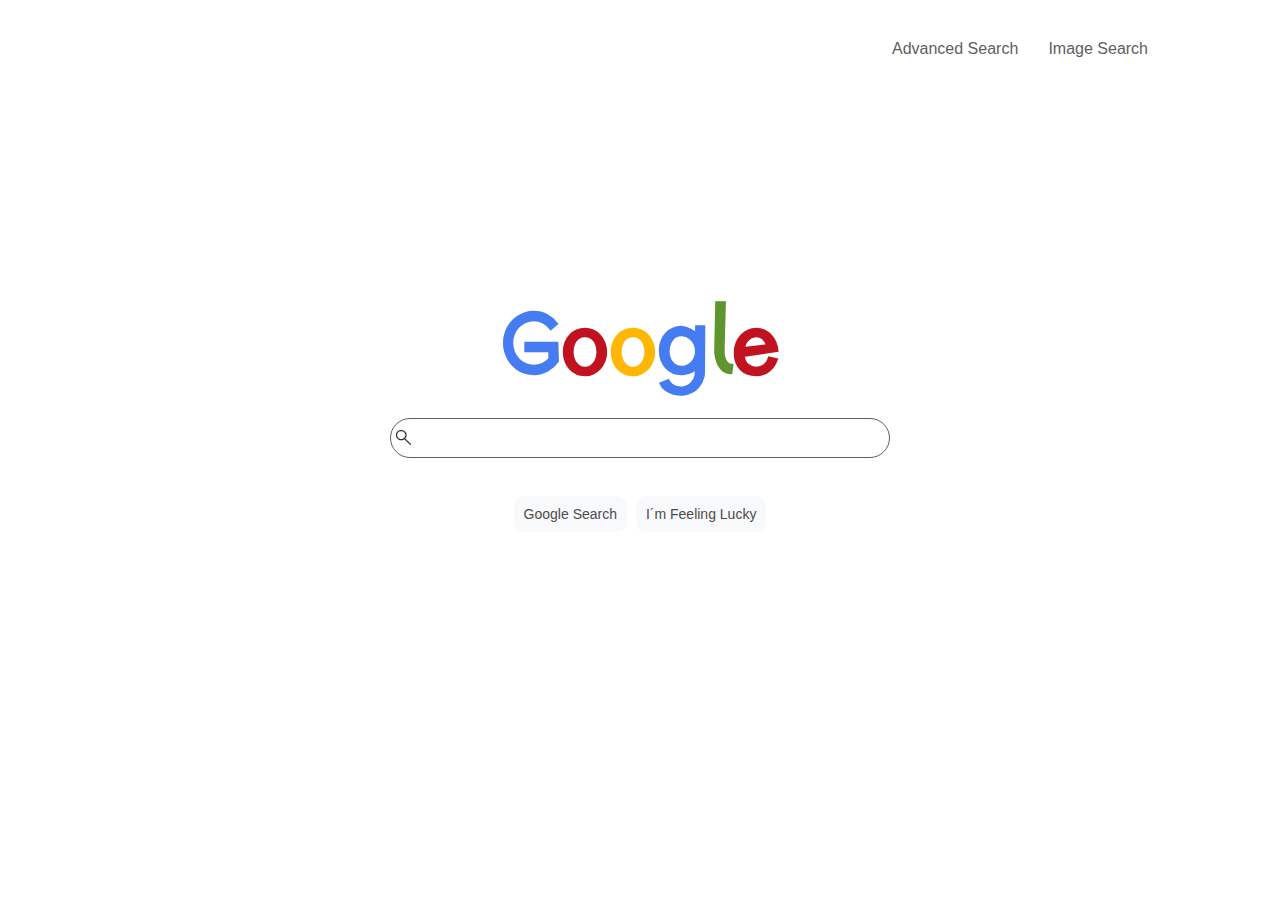
<file: index.html>
<html lang="en">
<head>
    <meta charset="UTF-8">
    <meta name="viewport" content="width=device-width, initial-scale=1.0">
    <link rel="stylesheet" href="app.css">
    <title>Search</title>
</head>
<body>
    <menu>
        <a href="imageSearch.html">Image Search</a>
       <a href="advancedSearch.html">Advanced Search</a>
    </menu>
    <form action="https://www.google.com/search">
        <p id="logo"><span class="blue">G</span><span class="red">o</span><span class="yellow">o</span><span class="blue">g</span><span class="green">l</span><span class="red">e</span></p>
            <input type="text" name="q" id="googleSearch">
            <div id="divsubmit">
                <input type="submit" value="Google Search">
                <button href="">I´m Feeling Lucky</button>
            </div>
    </form>
</body>
</html>
</file>
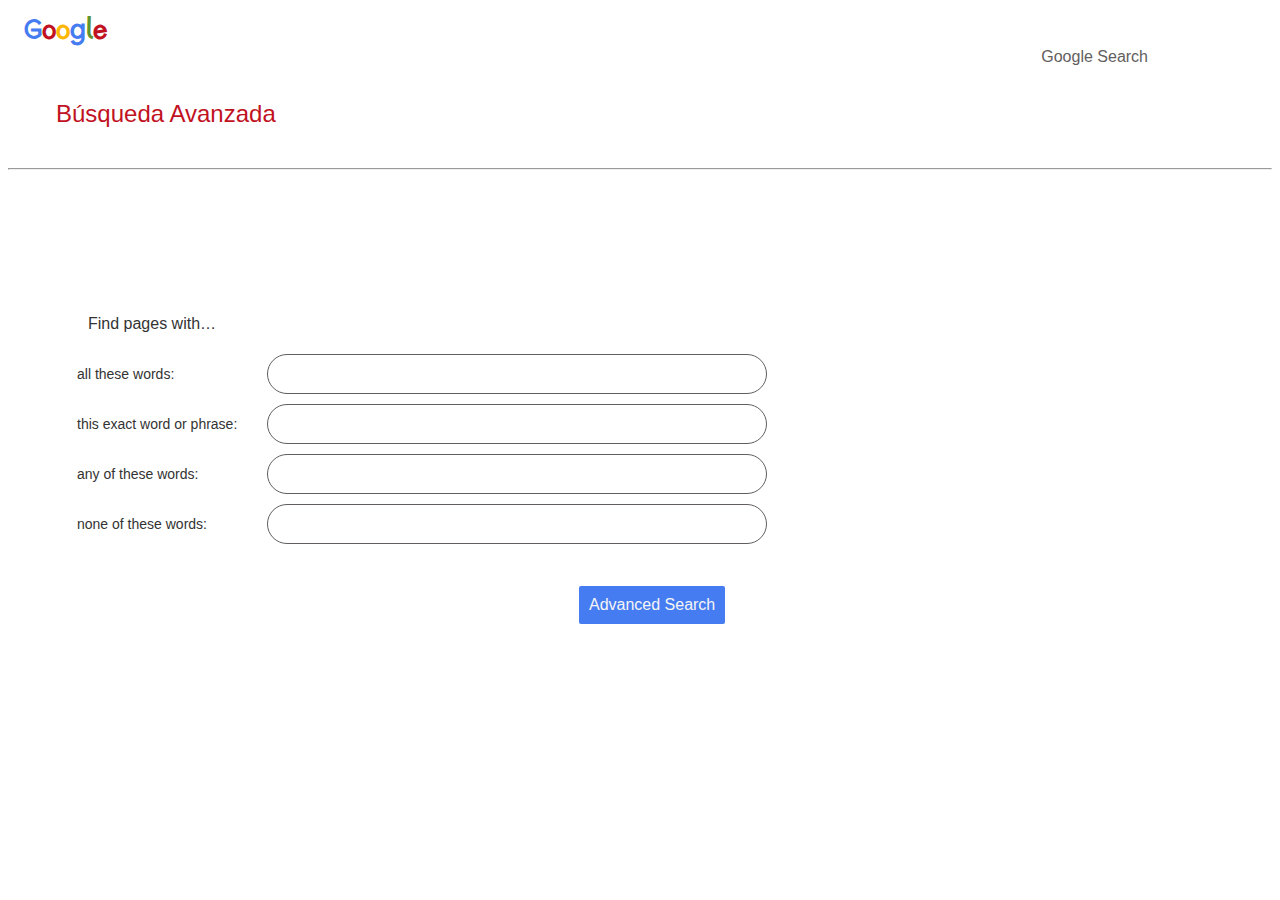
<file: advancedSearch.html>
<html lang="en">
<head>
    <meta charset="UTF-8">
    <meta name="viewport" content="width=device-width, initial-scale=1.0">
    <link rel="stylesheet" href="app.css">
    <title>Search</title>
</head>
<body>
    <menu>
        <a href="index.html">Google Search</a>
    </menu>
    <div class="divlogo">
        <p id="logo"><span class="blue">G</span><span class="red">o</span><span class="yellow">o</span><span class="blue">g</span><span class="green">l</span><span class="red">e</span></p>

        <p id="advanceP" class="red">Búsqueda Avanzada</p>
    </div>
    <hr>
    <form action="https://www.google.com/search" id="advancedForm" >
            <p>Find pages with…</p>
            <div>
                <label for="allWords">all these words: </label>
                <input type="text" name="as_q" id="allWords">
            </div>
            <div>
                <label for="exactWords">this exact word or phrase: </label>
                <input type="text" name="as_epq" id="exactWords">
            </div>
            <div>
                <label for="anyWords">any of these words: </label>
                <input type="text" name="as_oq" id="anyWords">
            </div>   
            <div>      
            <label for="noneWords">none of these words: </label>
            <input type="text" name="as_eq" id="noneWords">
            </div>
            <div id="inputdiv">
                <input type="submit" value="Advanced Search">
                
            </div>
           
    </form>
</body>
</html>
</file>
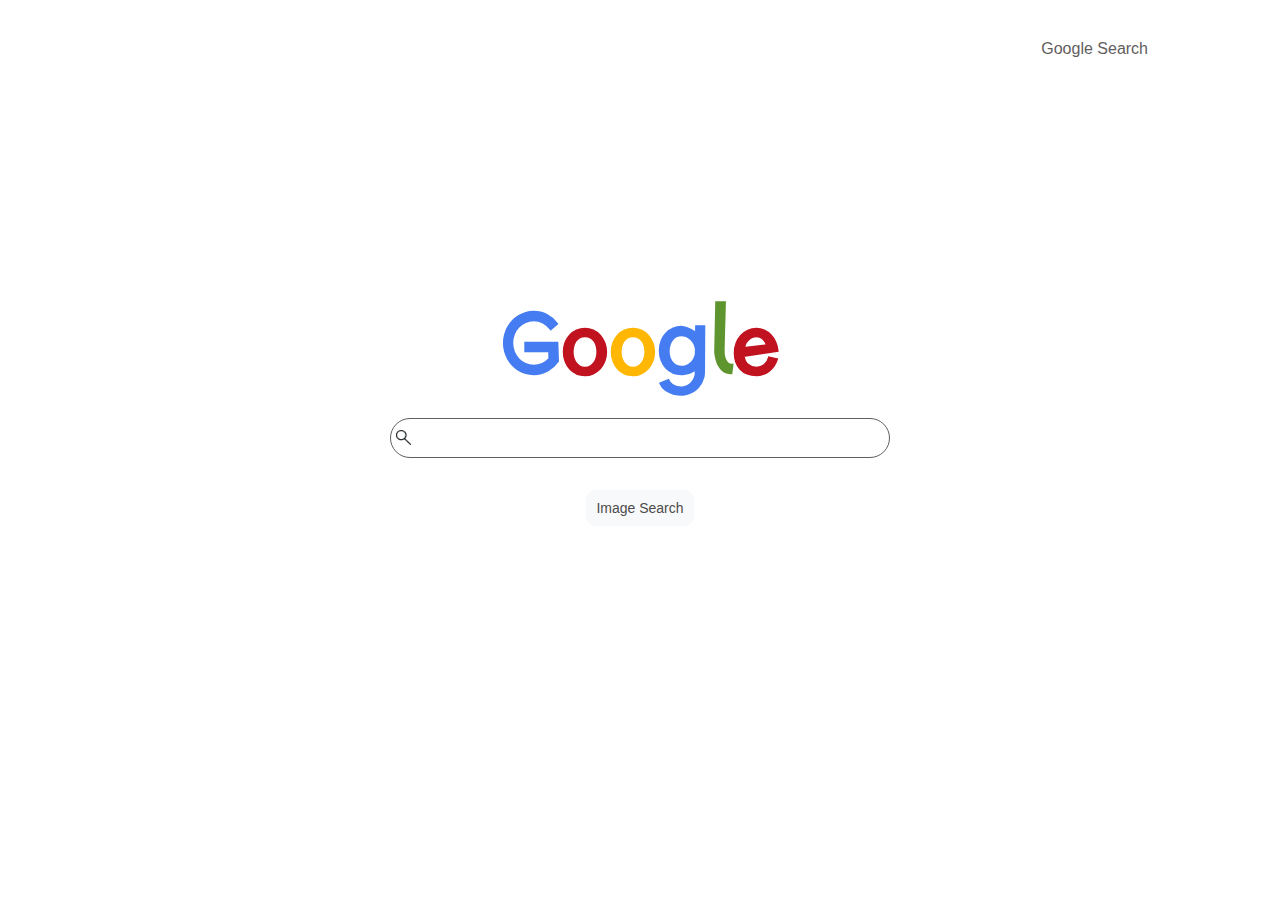
<file: imageSearch.html>
<html lang="en">
<head>
    <meta charset="UTF-8">
    <meta name="viewport" content="width=device-width, initial-scale=1.0">
    <link rel="stylesheet" href="app.css">
    <title>Search</title>
</head>
<body>
    <menu>
        <a href="index.html">Google Search</a>
    </menu>
    <form action="https://www.google.com/search" >
        <p id="logo"><span class="blue">G</span><span class="red">o</span><span class="yellow">o</span><span class="blue">g</span><span class="green">l</span><span class="red">e</span></p>

            <input type="text" name="q" id="googleSearch">
            <input type="hidden" name="tbm" value="isch" >
            
            <input type="submit" value="Image Search">
           
    </form>
</body>
</html>
</file>
<file: app.css>
@import url("https://fonts.googleapis.com/css2?family=Preahvihear&display=swap");
:root {
  --text-color: rgba(98, 94, 94);
  --primary-font: Arial, sans-serif;
  --logo-font: "Preahvihear", sans-serif ;
}

body {
  color: #333;
  text-align: center;
  font-size: 2rem;
  background-color: #fff;
  font-family: var(--primary-font);
}

menu {
  position: absolute;
  width: 20%;
  right: 100px;
  padding: 0;
  margin: 2rem;
  display: flex;
  flex-direction: row;
  justify-content: space-between;
  flex-flow: row-reverse;
}
menu a {
  text-decoration: none;
  color: var(--text-color);
  font-size: 1rem;
}
menu a:hover {
  text-decoration: underline;
}

.red {
  color: rgb(193, 18, 31);
}

.blue {
  color: rgb(69, 124, 241);
}

.yellow {
  color: rgb(255, 183, 3);
}

.green {
  color: rgb(95, 149, 47);
}

form {
  position: relative;
  top: 30%;
  align-items: center;
  display: flex;
  flex-direction: column;
  justify-content: center;
}
form #logo {
  font-size: 5rem;
  font-family: var(--logo-font);
  font-weight: 700;
  margin: 0;
}
form input {
  margin-bottom: 2rem;
  border-radius: 10px;
}
form input[type=text] {
  width: 500px;
  height: 40px;
  padding-left: 10px;
  border: solid 1px;
  border-color: rgb(98, 94, 94);
  border-radius: 20px;
}
form input[type=submit], form button {
  border: none;
  padding: 10px;
  font-size: 14px;
  background-color: #f8f9fa;
  color: rgb(77, 75, 75);
  border-radius: 10px;
}
form input[type=submit]:hover {
  border: solid 1px grey;
}
form #googleSearch {
  background-image: url(images/magnifying-glass-1093183_640.png);
  background-repeat: no-repeat;
  background-size: 15px;
  background-position: 1%;
}

#advancedForm {
  position: relative;
  align-items: flex-start;
  left: 5vw;
}
#advancedForm p {
  margin: 1rem;
  font-size: 16px;
}
#advancedForm div {
  padding: 5px;
  display: flex;
  flex-direction: row;
  justify-content: center;
  align-items: center;
}
#advancedForm div label {
  padding: 0;
  text-align: left;
  font-size: 14px;
  padding-right: 5px;
  min-width: 180px;
}
#advancedForm div input {
  margin: 0 5px;
  border-radius: none;
}
#advancedForm #inputdiv {
  width: 70%;
  text-align: right;
}
#advancedForm #inputdiv input[type=submit] {
  position: relative;
  left: 15%;
  background-color: rgb(69, 124, 241);
  color: whitesmoke;
  font-size: 1rem;
  padding: 10px;
  margin-top: 2rem;
  border: none;
  border-radius: 2px;
}

.divlogo {
  position: absolute;
  margin-left: 1rem;
  top: -15px;
}
.divlogo p {
  font-size: 1.5rem;
  font-family: var(--logo-font);
  font-weight: 700;
  text-align: left;
}
.divlogo #advanceP {
  margin-top: 3rem;
  margin-left: 2rem;
  font-family: var(--primary-font);
  font-size: 1.5rem;
  font-weight: 200;
}

hr {
  position: relative;
  top: 9.5rem;
}

/*# sourceMappingURL=app.css.map */
</file>
